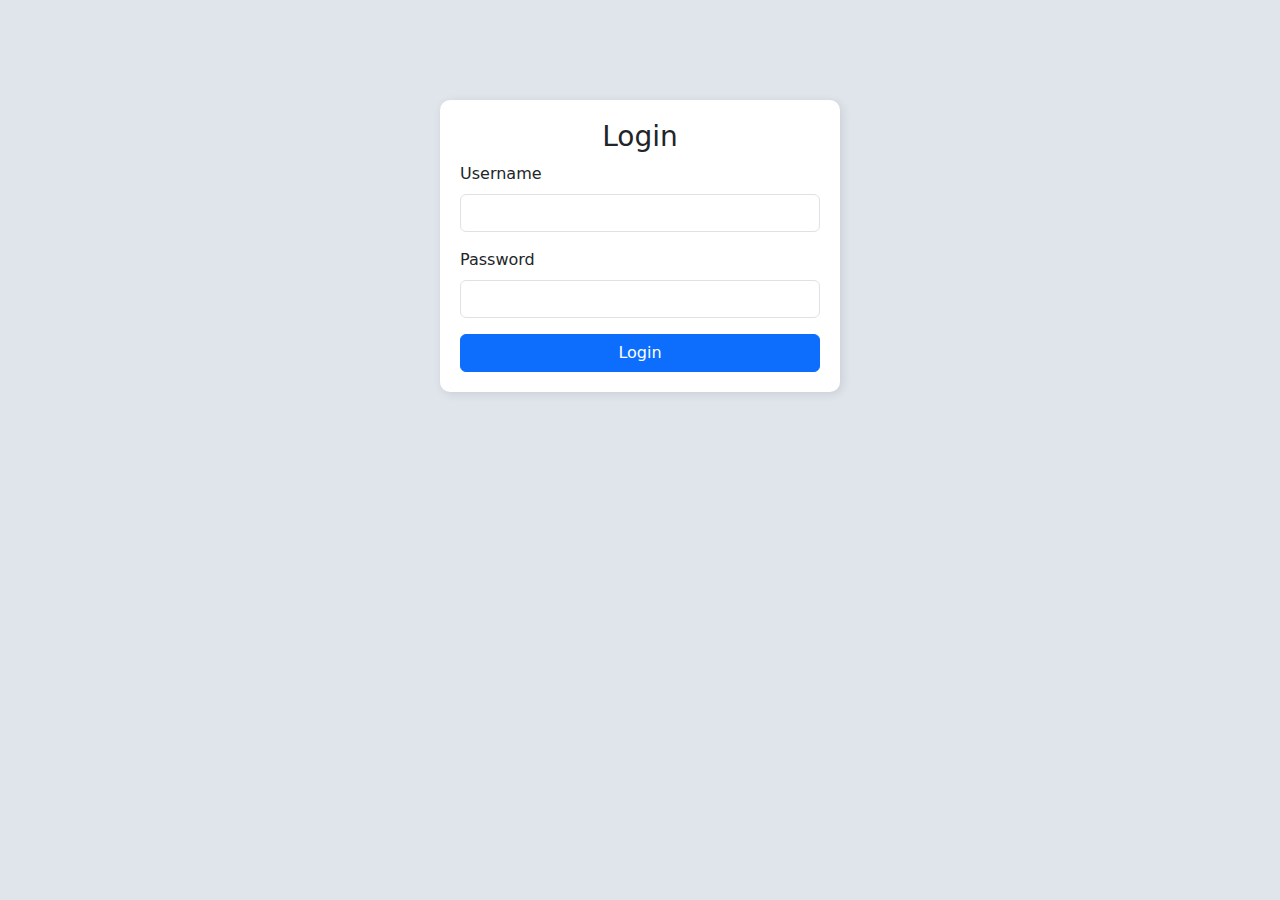
<file: index.html>
<!DOCTYPE html>
<html lang="en">
<head>
    <meta charset="UTF-8">
    <meta name="viewport" content="width=device-width, initial-scale=1.0">
    <title>Login Page</title>
    <link href="https://cdn.jsdelivr.net/npm/bootstrap@5.3.0/dist/css/bootstrap.min.css" rel="stylesheet">
    <style>
        body {
            background-color: #e0e5ec;
        }
        .login-container {
            max-width: 400px;
            margin: 100px auto;
            padding: 20px;
            background: white;
            border-radius: 10px;
            box-shadow: 2px 2px 10px rgba(0,0,0,0.1);
        }
        .error-message {
            color: red;
            display: none;
        }
    </style>
</head>
<body>

    <script>
        // If already logged in, redirect to home.html
        if (localStorage.getItem("loggedIn") === "true") {
            window.location.href = "home.html";
        }
    </script>

    <div class="container">
        <div class="login-container">
            <h3 class="text-center">Login</h3>
            <form id="loginForm">
                <div class="mb-3">
                    <label for="username" class="form-label">Username</label>
                    <input type="text" class="form-control" id="username" required>
                </div>
                <div class="mb-3">
                    <label for="password" class="form-label">Password</label>
                    <input type="password" class="form-control" id="password" required>
                </div>
                <p class="error-message text-center" id="errorMsg">Invalid Username or Password!</p>
                <button type="submit" class="btn btn-primary w-100">Login</button>
            </form>
        </div>
    </div>

    <script>
        document.getElementById("loginForm").addEventListener("submit", function(event) {
            event.preventDefault(); // Prevent default form submission

            // Set your desired username and password
            const validUsername = "admin";
            const validPassword = "password123";

            // Get user input
            let username = document.getElementById("username").value;
            let password = document.getElementById("password").value;

            // Validate login
            if (username === validUsername && password === validPassword) {
                localStorage.setItem("loggedIn", "true"); // Store login status
                window.location.href = "home.html"; // Redirect to home.html
            } else {
                document.getElementById("errorMsg").style.display = "block"; // Show error
            }
        });
    </script>

</body>
</html>
</file>
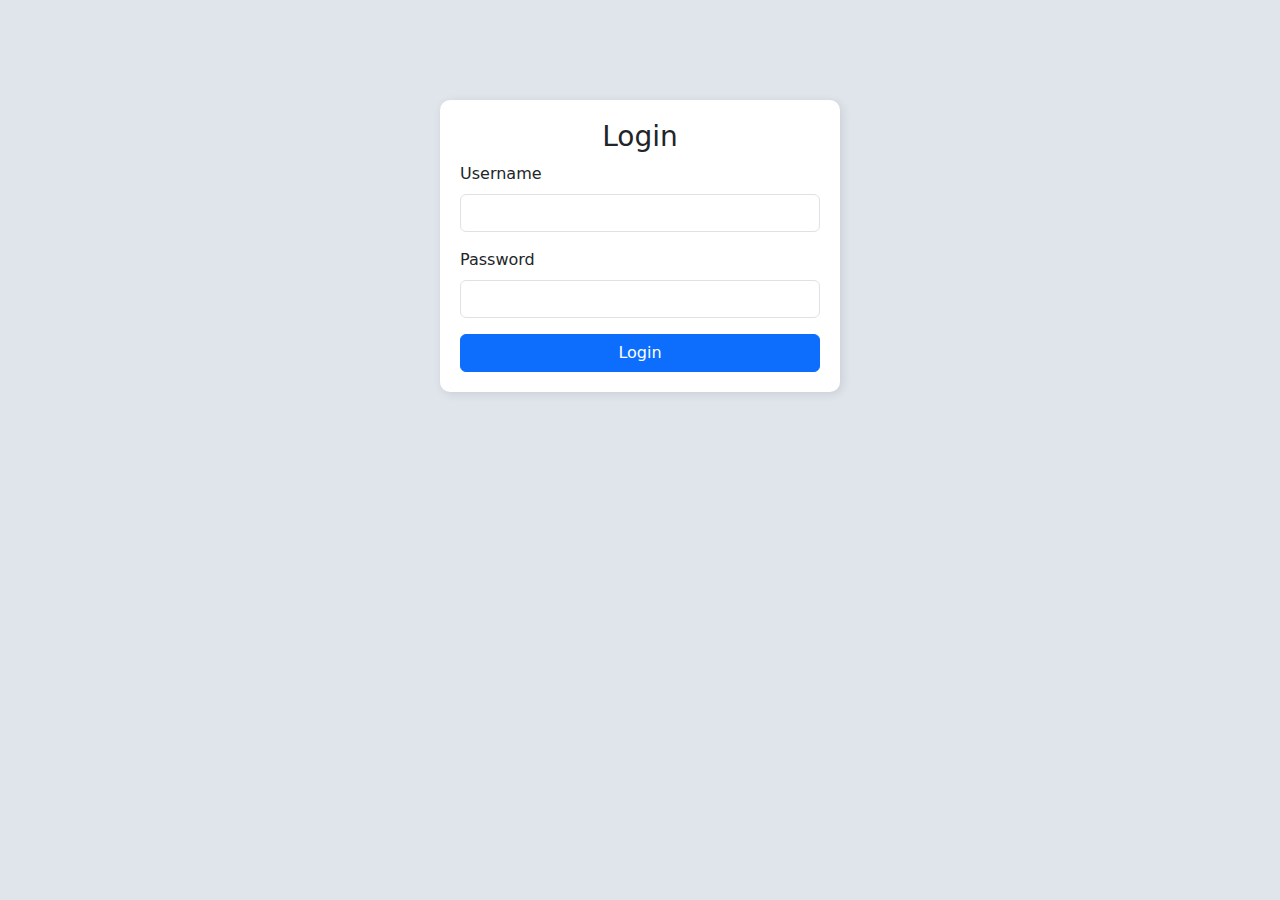
<file: companydirectory.html>
<!DOCTYPE html>
<html lang="en">
<script>
    // Redirect to login.html if not logged in
    if (localStorage.getItem("loggedIn") !== "true") {
        window.location.href = "index.html";
    }
</script>
<head>
    <meta charset="UTF-8">
    <meta name="viewport" content="width=device-width, initial-scale=1.0">
    <title>Company Directory</title>
    <link href="https://cdn.jsdelivr.net/npm/bootstrap@5.3.0/dist/css/bootstrap.min.css" rel="stylesheet">
    <style>
        body {
            background-color: #e0e5ec;
        }
        .directory-card {
            background-color: white;
            border-radius: 10px;
            padding: 20px;
            box-shadow: 2px 2px 10px rgba(0,0,0,0.1);
            overflow-y: auto;
            max-height: 500px;
        }
        .table th, .table td {
            padding: 12px;
        }
        .search-container {
            display: flex;
            justify-content: end;
            margin-bottom: 10px;
        }
        .back-button {
            margin-top: 20px;
        }
    </style>
</head>
<body>
    <div class="container mt-4">
        <h2>Company Directory</h2>
        <p><strong>Total:</strong> 30 Employees</p>
        <div class="directory-card p-4">
            <div class="search-container">
                <input type="text" id="searchInput" class="form-control w-25" placeholder="Search...">
            </div>
            <table class="table table-striped" id="directoryTable">
                <thead>
                    <tr>
                        <th>ID</th>
                        <th>Name</th>
                        <th>Business Title</th>
                        <th>Department</th>
                        <th>Assigned Systems</th>
                        <th>Employee Status</th>
                        <th>Termination Date</th>
                        <th>Access Flag</th>
                    </tr>
                </thead>
                <tbody>
                    <tr><td>1546</td><td>Neha Kapoor</td><td>Principal Data Scientist</td><td>Data Science</td><td>Slack, Jira, Databricks, Azure, Confluence</td><td>Active</td><td>NA</td><td>Yes</td></tr>
                    <tr><td>1547</td><td>Michael Anderson</td><td>Senior Data Scientist</td><td>Data Science</td><td>Slack, Jira, Databricks, Azure</td><td>Active</td><td>NA</td><td>Yes</td></tr>
                    <tr><td>1548</td><td>Emma Johnson</td><td>Business Analyst</td><td>Analytics Consulting</td><td>PowerBI, Snowflake</td><td>Active</td><td>NA</td><td>No</td></tr>
                    <tr><td>1549</td><td>David Miller</td><td>Machine Learning Engineer</td><td>Data Science</td><td>Slack, Databricks, Azure, Snowflake</td><td>Terminated</td><td>03/01/2025</td><td>Yes</td></tr>
                    <tr><td>1550</td><td>Olivia Brown</td><td>Senior Data Engineer</td><td>Data Engineering</td><td>Azure, Jira</td><td>Active</td><td>NA</td><td>Yes</td></tr>
                    <tr><td>1551</td><td>William Scott</td><td>Software Engineer</td><td>Data Engineering</td><td>Azure, Confluence</td><td>Active</td><td>NA</td><td>No</td></tr>
                    <tr><td>1552</td><td>Jessica White</td><td>Product Manager</td><td>Product Management</td><td>Jira</td><td>Terminated</td><td>03/03/2025</td><td>Yes</td></tr>
                    <tr><td>1553</td><td>John Carter</td><td>Data Analyst</td><td>Analytics Consulting</td><td>PowerBI, Snowflake</td><td>Active</td><td>NA</td><td>No</td></tr>
                    <tr><td>1554</td><td>Allen Scott</td><td>HR lead</td><td>HR</td><td>Jira, HRsystems, Payroll</td><td>Active</td><td>NA</td><td>Yes</td></tr>
                    <tr><td>1555</td><td>Bradley Jackson</td><td>HR Associate</td><td>HR</td><td>Jira, Payroll</td><td>Terminated</td><td>03/03/2025</td><td>Yes</td></tr>
                </tbody>
            </table>
            <div class="text-center back-button">
                <a href="index.html" class="btn btn-primary">Go Back to Homepage</a>
            </div>
        </div>
    </div>

    <script>
        document.getElementById('searchInput').addEventListener('keyup', function() {
            let filter = this.value.toLowerCase();
            let rows = document.querySelectorAll("#directoryTable tbody tr");
            rows.forEach(row => {
                let text = row.innerText.toLowerCase();
                row.style.display = text.includes(filter) ? "" : "none";
            });
        });
    </script>
</body>
<button onclick="logout()" class="btn btn-danger">Logout</button>
<script>
    function logout() {
        localStorage.removeItem("loggedIn"); // Remove login flag
        window.location.href = "index.html"; // Redirect to login page
    }
</script>
</html>
</file>
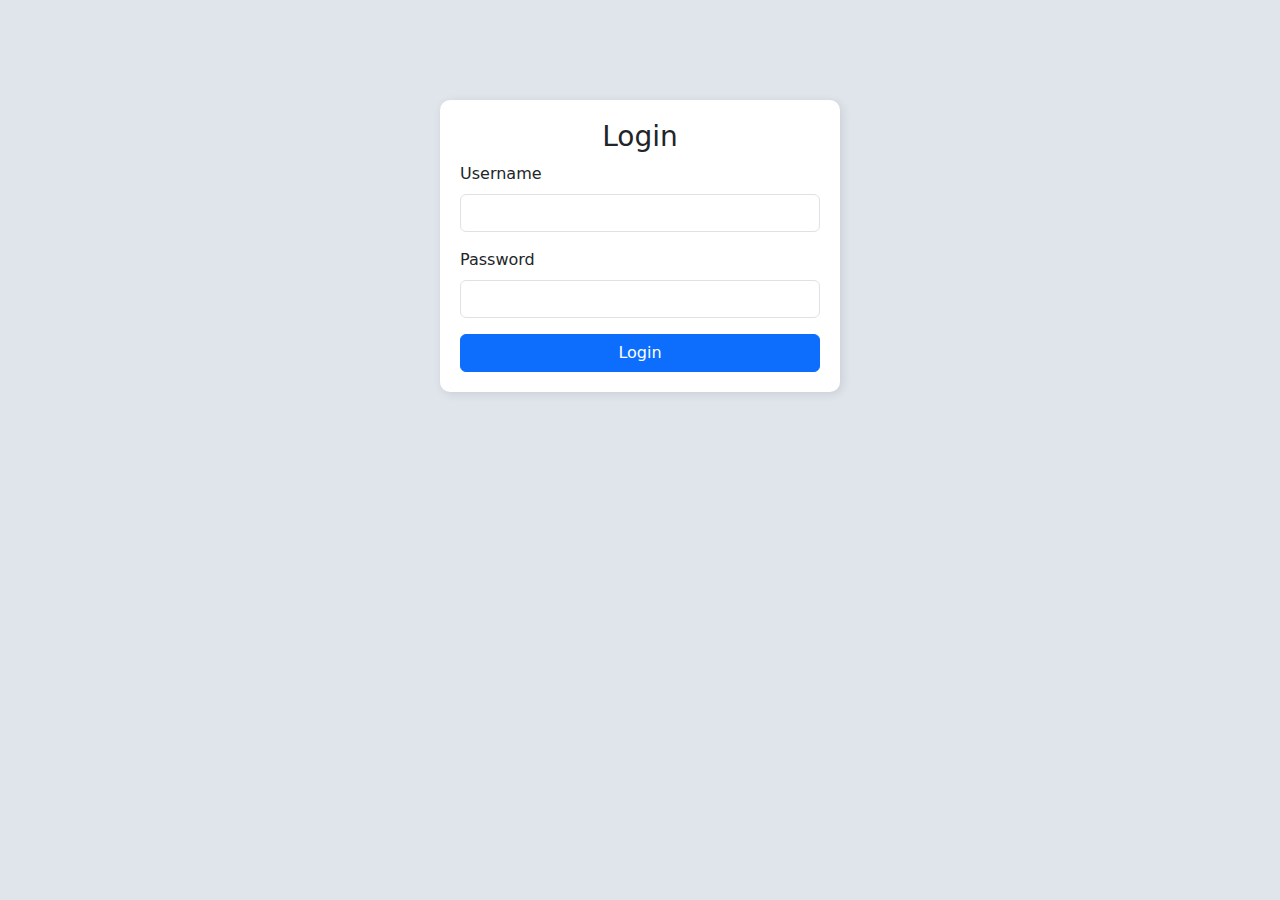
<file: holidaycalendar.html>
<!DOCTYPE html>
<html lang="en">
<head>
    <meta charset="UTF-8">
    <meta name="viewport" content="width=device-width, initial-scale=1.0">
    <title>Holiday Calendar</title>
    <link href="https://cdn.jsdelivr.net/npm/bootstrap@5.3.0/dist/css/bootstrap.min.css" rel="stylesheet">
    <style>
        body {
            background-color: #e0e5ec;
            font-size: 18px; /* Increased font size */
        }
        .calendar-card {
            background-color: white;
            border-radius: 10px;
            padding: 20px;
            box-shadow: 2px 2px 10px rgba(0,0,0,0.1);
        }
        .table th, .table td {
            padding: 12px;
        }
        .back-button {
            margin-top: 20px;
        }
        .logout-container {
            position: fixed;
            bottom: 20px;
            left: 20px;
        }
    </style>
    <script>
        // Redirect to login.html if not logged in
        if (localStorage.getItem("loggedIn") !== "true") {
            window.location.href = "index.html";
        }
    </script>
</head>
<body>
    <div class="container mt-4">
        <h2>Holiday Calendar</h2>
        <div class="calendar-card p-4">
            <table class="table table-striped">
                <thead>
                    <tr>
                        <th>Holiday Name</th>
                        <th>Date</th>
                    </tr>
                </thead>
                <tbody>
                    <tr><td>New Year's Day</td><td>Wednesday, January 1, 2025</td></tr>
                    <tr><td>Presidents' Day</td><td>Monday, February 17, 2025</td></tr>
                    <tr><td>Memorial Day</td><td>Monday, May 26, 2025</td></tr>
                    <tr><td>Independence Day</td><td>Friday, July 4, 2025</td></tr>
                    <tr><td>Labor Day</td><td>Monday, September 1, 2025</td></tr>
                    <tr><td>Thanksgiving Day</td><td>Thursday, November 27, 2025</td></tr>
                    <tr><td>Day After Thanksgiving</td><td>Friday, November 28, 2025</td></tr>
                    <tr><td>Christmas Eve</td><td>Wednesday, December 24, 2025</td></tr>
                    <tr><td>Christmas Day</td><td>Thursday, December 25, 2025</td></tr>
                </tbody>
            </table>
            <div class="text-center back-button">
                <a href="index.html" class="btn btn-primary">Go Back to Homepage</a>
            </div>
        </div>
    </div>

    <div class="logout-container">
        <button onclick="logout()" class="btn btn-danger">Logout</button>
    </div>

    <script>
        function logout() {
            localStorage.removeItem("loggedIn"); // Remove login flag
            window.location.href = "index.html"; // Redirect to login page
        }
    </script>
</body>
</html>
</file>
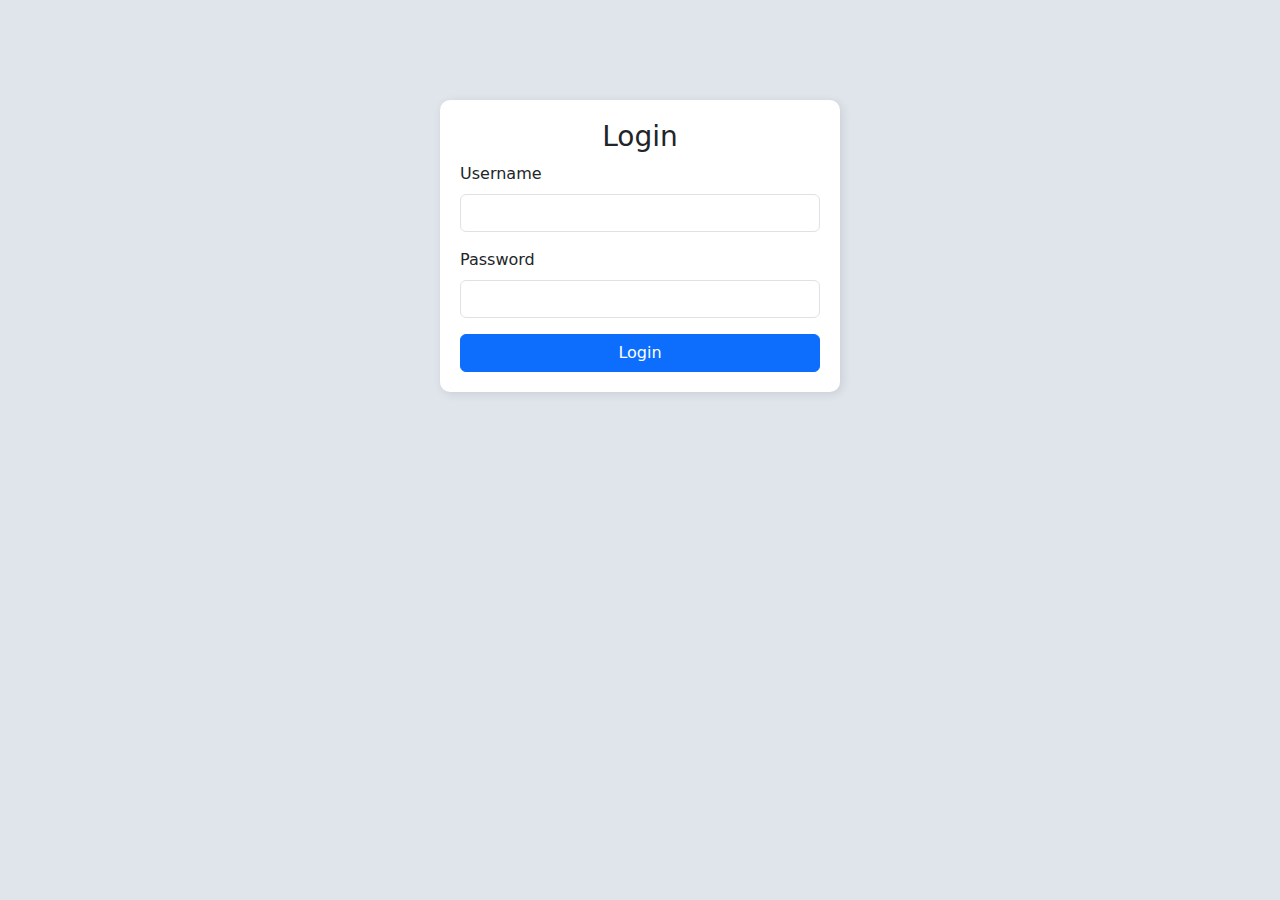
<file: home.html>
<!DOCTYPE html>

<html>

<head>
	<title>Simple web Development Template</title>
    <link rel="stylesheet" href="styles.css">
</head>

<script>
    // Redirect to login.html if not logged in
    if (localStorage.getItem("loggedIn") !== "true") {
        window.location.href = "index.html";
    }
</script>

<body>
	<nav class="navbar background">
		<ul class="nav-list">
			<div class="logo">
				<img src= "logoTA.png">
			</div>
			<li><a href="overview.html">Overview</a></li>
			<li><a href="holidaycalendar.html">Holiday Calendar</a></li>
			<li><a href="companydirectory.html">Company Directory</a></li>
		</ul>

		<div class="rightNav">
			<input type="text" name="search" id="search">
			<button class="btn btn-sm">Search</button>
		</div>
	</nav>

	<section class="firstsection">
		<div class="box-main">
			<div class="firstHalf">
				<h1 class="text-big" id="web">We provide certainty by solving your toughest challenges</h1>
				<p class="text-small">
					Problem-solving is not just about finding answers, but also about asking more questions until we know what will determine success and how to get there. 
					Our focus is on helping you drive the right course of action, dispel ambiguity, and move ahead with confidence by bringing the best of AI and analytics together.
				</p>


			</div>
		</div>
	</section>

	<section class="secondsection">
		<div class="box-main">
			<div class="firstHalf">
				<h1 class="text-big" id="program">
					What powers us?The Tiger Gene
				</h1>
				<p class="text-small">
					An attribute intrinsic to the exceptional teams at Tiger Analytics, this helps us unravel complexity and solve some of the toughest problems out there. 
					An ownership mindset in all we do, a future-focused approach to solving problems, bringing the breadth and depth of expertise, and daring to experiment with unconventional methods to ultimately deliver value.
				</p>


			</div>
		</div>
	</section>

	<section class="section">
		<div class="paras">
			<h1 class="sectionTag text-big">Augmenting industry best practices with AI and analytics</h1>

			<p class="sectionSubTag text-small">
				Every industry has its specific challenges, and there are no playbooks for many pressing ones. 
				Balancing best practices and fundamental grounds-up thinking is needed to solve these.
			</p>


		</div>

		<div class="thumbnail">
			<img src= "img.png" alt="laptop image">
		</div>
	</section>

	<button onclick="logout()" class="btn btn-danger">Logout</button>

        <script>
    function logout() {
        localStorage.removeItem("loggedIn"); // Remove login flag
        window.location.href = "index.html"; // Redirect to login page
    }
       </script>

	<footer class="background">
		<p class="text-footer">
			Copyright ©-All rights are reserved
		</p>


	</footer>
</body>

</html>
</file>
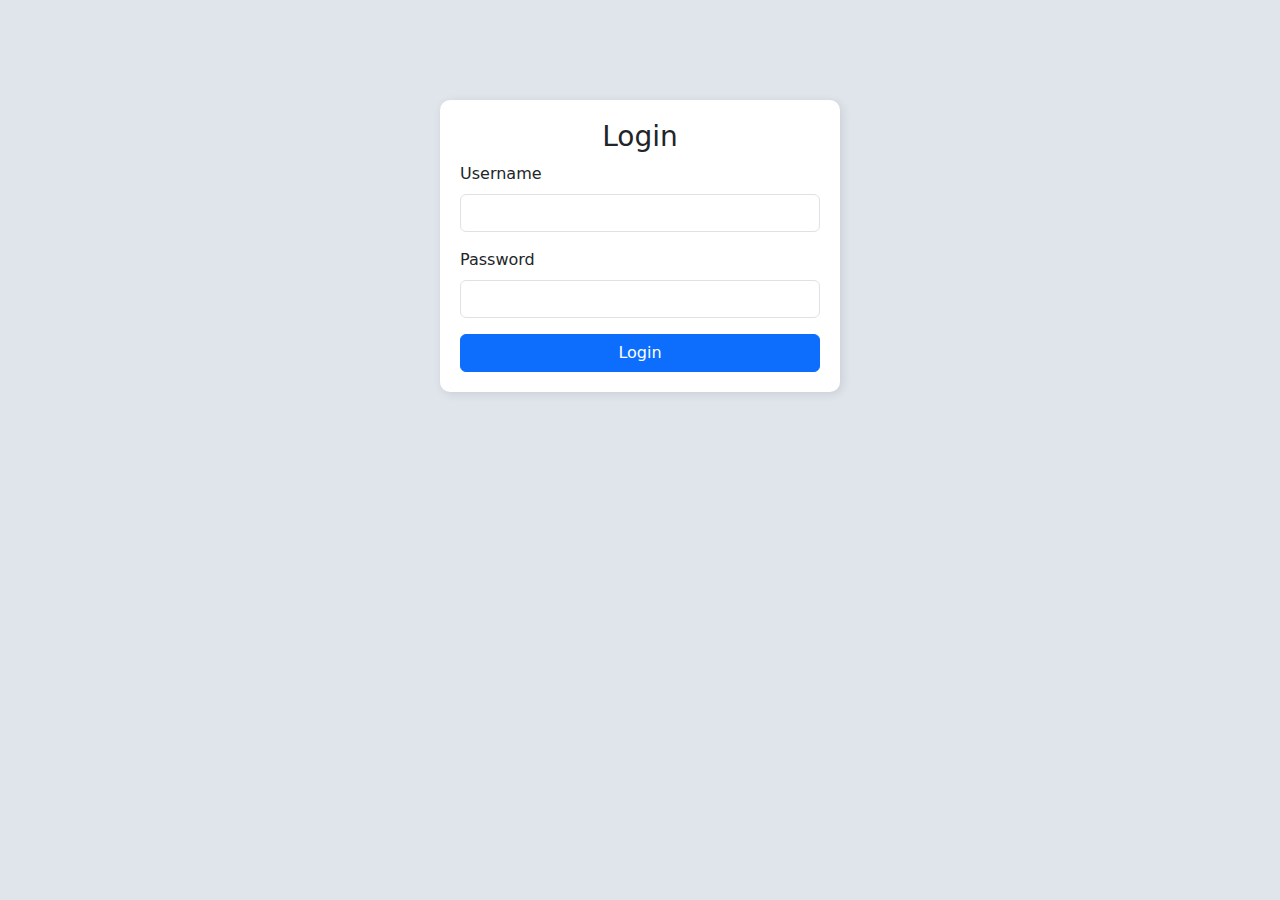
<file: login.html>
<!DOCTYPE html>
<html lang="en">
<head>
    <meta charset="UTF-8">
    <meta name="viewport" content="width=device-width, initial-scale=1.0">
    <title>Login Page</title>
    <link href="https://cdn.jsdelivr.net/npm/bootstrap@5.3.0/dist/css/bootstrap.min.css" rel="stylesheet">
    <style>
        body {
            background-color: #e0e5ec;
        }
        .login-container {
            max-width: 400px;
            margin: 100px auto;
            padding: 20px;
            background: white;
            border-radius: 10px;
            box-shadow: 2px 2px 10px rgba(0,0,0,0.1);
        }
        .error-message {
            color: red;
            display: none;
        }
    </style>
</head>
<body>

    <div class="container">
        <div class="login-container">
            <h3 class="text-center">Login</h3>
            <form id="loginForm">
                <div class="mb-3">
                    <label for="username" class="form-label">Username</label>
                    <input type="text" class="form-control" id="username" required>
                </div>
                <div class="mb-3">
                    <label for="password" class="form-label">Password</label>
                    <input type="password" class="form-control" id="password" required>
                </div>
                <p class="error-message text-center" id="errorMsg">Invalid Username or Password!</p>
                <button type="submit" class="btn btn-primary w-100">Login</button>
            </form>
        </div>
    </div>

    <script>
        document.getElementById("loginForm").addEventListener("submit", function(event) {
            event.preventDefault(); // Prevent default form submission

            // Set your desired username and password
            const validUsername = "admin";
            const validPassword = "password123";

            // Get user input
            let username = document.getElementById("username").value;
            let password = document.getElementById("password").value;

            // Validate login
            if (username === validUsername && password === validPassword) {
                localStorage.setItem("loggedIn", "true"); // Store login status
                window.location.href = "index.html"; // Redirect to index.html
            } else {
                document.getElementById("errorMsg").style.display = "block"; // Show error
            }
        });
    </script>

</body>
</html>
</file>
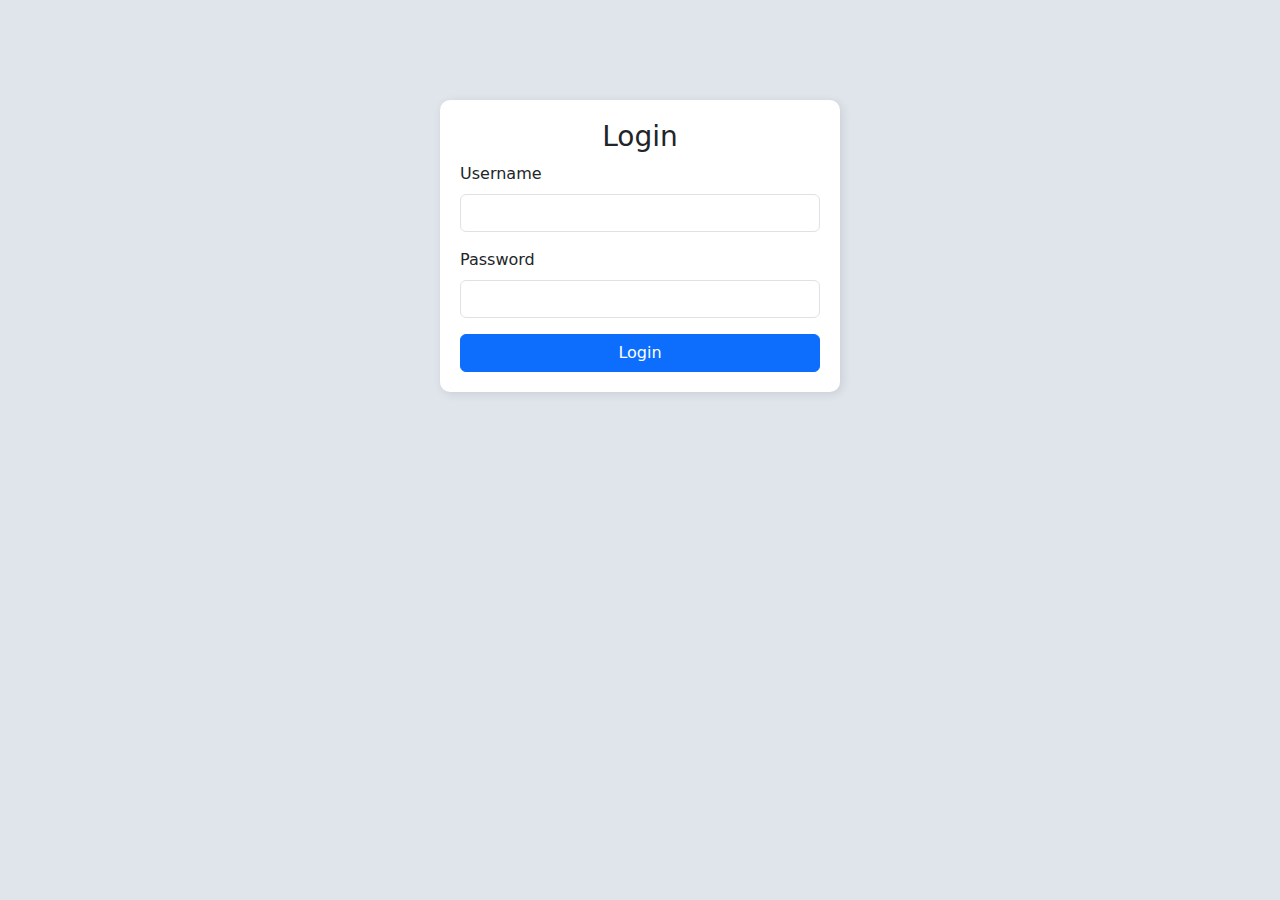
<file: overview.html>
<!DOCTYPE html>
<html lang="en">
<script>
    // Redirect to login.html if not logged in
    if (localStorage.getItem("loggedIn") !== "true") {
        window.location.href = "index.html";
    }
</script>
<head>
    <meta charset="UTF-8">
    <meta name="viewport" content="width=device-width, initial-scale=1.0">
    <title>Overview</title>
    <link href="https://cdn.jsdelivr.net/npm/bootstrap@5.3.0/dist/css/bootstrap.min.css" rel="stylesheet">
    <style>
        body {
            background-color: #e0e5ec;
        }
        .overview-card {
            background-color: white;
            border-radius: 10px;
            padding: 20px;
            box-shadow: 2px 2px 10px rgba(0,0,0,0.1);
        }
        .icon-container {
            background-color: #d6eaf8;
            border-radius: 50%;
            display: flex;
            align-items: center;
            justify-content: center;
            width: 80px;
            height: 80px;
            margin-bottom: 10px;
        }
        .icon-container img {
            width: 50px;
        }
        .number {
            font-size: 32px;
            font-weight: bold;
        }
        .text-link {
            text-decoration: none;
            color: #007bff;
            font-weight: bold;
        }
        .back-button {
            margin-top: 20px;
        }
    </style>
</head>
<body>
    <div class="container mt-4">
        <h2>Overview</h2>
        <div class="overview-card p-4">
            <h4>Tiger Analytics, Inc.</h4>
            <div class="row mt-4">
                <div class="col-md-6 text-center">
                    <div class="icon-container">
                        <img src="https://cdn-icons-png.flaticon.com/512/847/847969.png" alt="Employees Icon">
                    </div>
                    <div class="number">30</div>
                    <a href="#" class="text-link">Employees &gt;</a>
                </div>
                <div class="col-md-6 text-center">
                    <div class="icon-container">
                        <img src="https://cdn-icons-png.flaticon.com/512/684/684908.png" alt="Locations Icon">
                    </div>
                    <div class="number">4</div>
                    <a href="#" class="text-link">Locations &gt;</a>
                </div>
            </div>
            <div class="text-center back-button">
                <a href="index.html" class="btn btn-primary">Go Back to Homepage</a>
            </div>
        </div>
    </div>
</body>
<button onclick="logout()" class="btn btn-danger">Logout</button>
<script>
    function logout() {
        localStorage.removeItem("loggedIn"); // Remove login flag
        window.location.href = "index.html"; // Redirect to login page
    }
</script>
</html>
</file>
<file: styles.css>
* {
    margin: 0;
    padding: 0;
}

.navbar {
    display: flex;
    align-items: center;
    justify-content: center;
    position: sticky;
    top: 0;
    cursor: pointer;
}

.background {
    background: white;
    background-blend-mode: darken;
    background-size: cover;
}

.nav-list {
    width: 70%;
    display: flex;
    align-items: center;
}

.logo {
    display: flex;
    justify-content: center;
    align-items: center;
}

.logo img {
    width: 180px;
    border-radius: 50px;
}

.nav-list li {
    list-style: none;
    padding: 26px 30px;
}

.nav-list li a {
    text-decoration: none;
    color: black;
}

.nav-list li a:hover {
    color: black;
}

.rightnav {
    width: 30%;
    text-align: right;
}

#search {
    padding: 5px;
    font-size: 17px;
    border: 2px solid grey;
    border-radius: 9px;
}

.firstsection {
    background-color: #B3E5FC;
    height: 400px;
}

.secondsection {
    background-color: #F5EEE6;
    height: 400px;
}

.box-main {
    display: flex;
    justify-content: center;
    align-items: center;
    color: black;
    max-width: 80%;
    margin: auto;
    height: 80%;
}

.firsthalf {
    width: 100%;
    display: flex;
    flex-direction: column;
    justify-content: center;
}

.secondhalf {
    width: 30%;
}

.secondhalf img {
    width: 70%;
    border: 4px solid white;
    border-radius: 150px;
    display: block;
    margin: auto;
}

.text-big {
    font-family: 'Piazzolla', serif;
    font-weight: bold;
    font-size: 35px;
}

.text-small {
    font-size: 18px;
}

.btn {
    padding: 8px 20px;
    margin: 7px 0;
    border: 2px solid white;
    border-radius: 8px;
    background: none;
    color: black;
    cursor: pointer;
}

.btn-sm {
    padding: 6px 10px;
    vertical-align: middle;
}

.section {
    height: 400px;
    display: flex;
    align-items: center;
    justify-content: center;
    max-width: 90%;
    margin: auto;
}

.section-Left {
    flex-direction: row-reverse;
}

.paras {
    padding: 0px 65px;
}

.thumbnail img {
    width: 250px;
    border: 2px solid black;
    border-radius: 26px;
    margin-top: 19px;
}

.center {
    text-align: center;
}

.text-footer {
    text-align: center;
    padding: 30px 0;
    font-family: 'Ubuntu', sans-serif;
    display: flex;
    justify-content: center;
    color: black;
}
</file>
